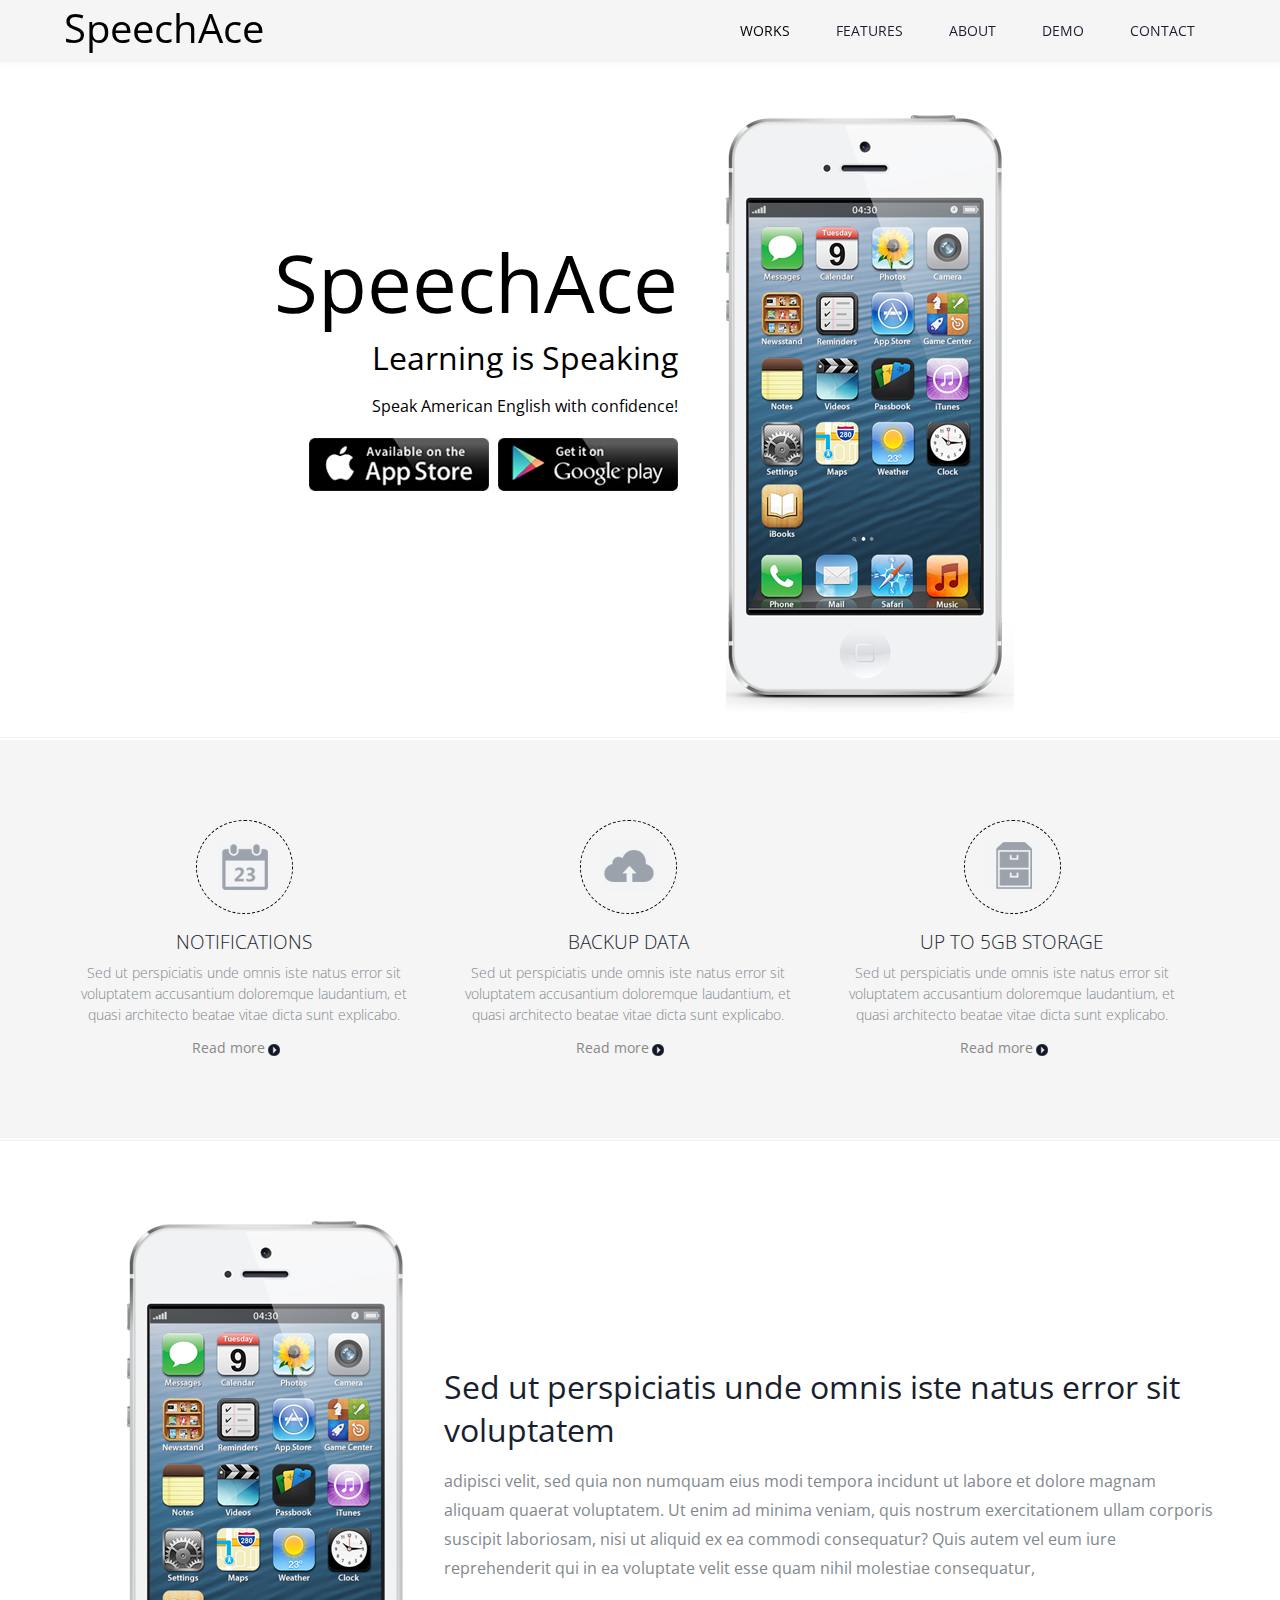
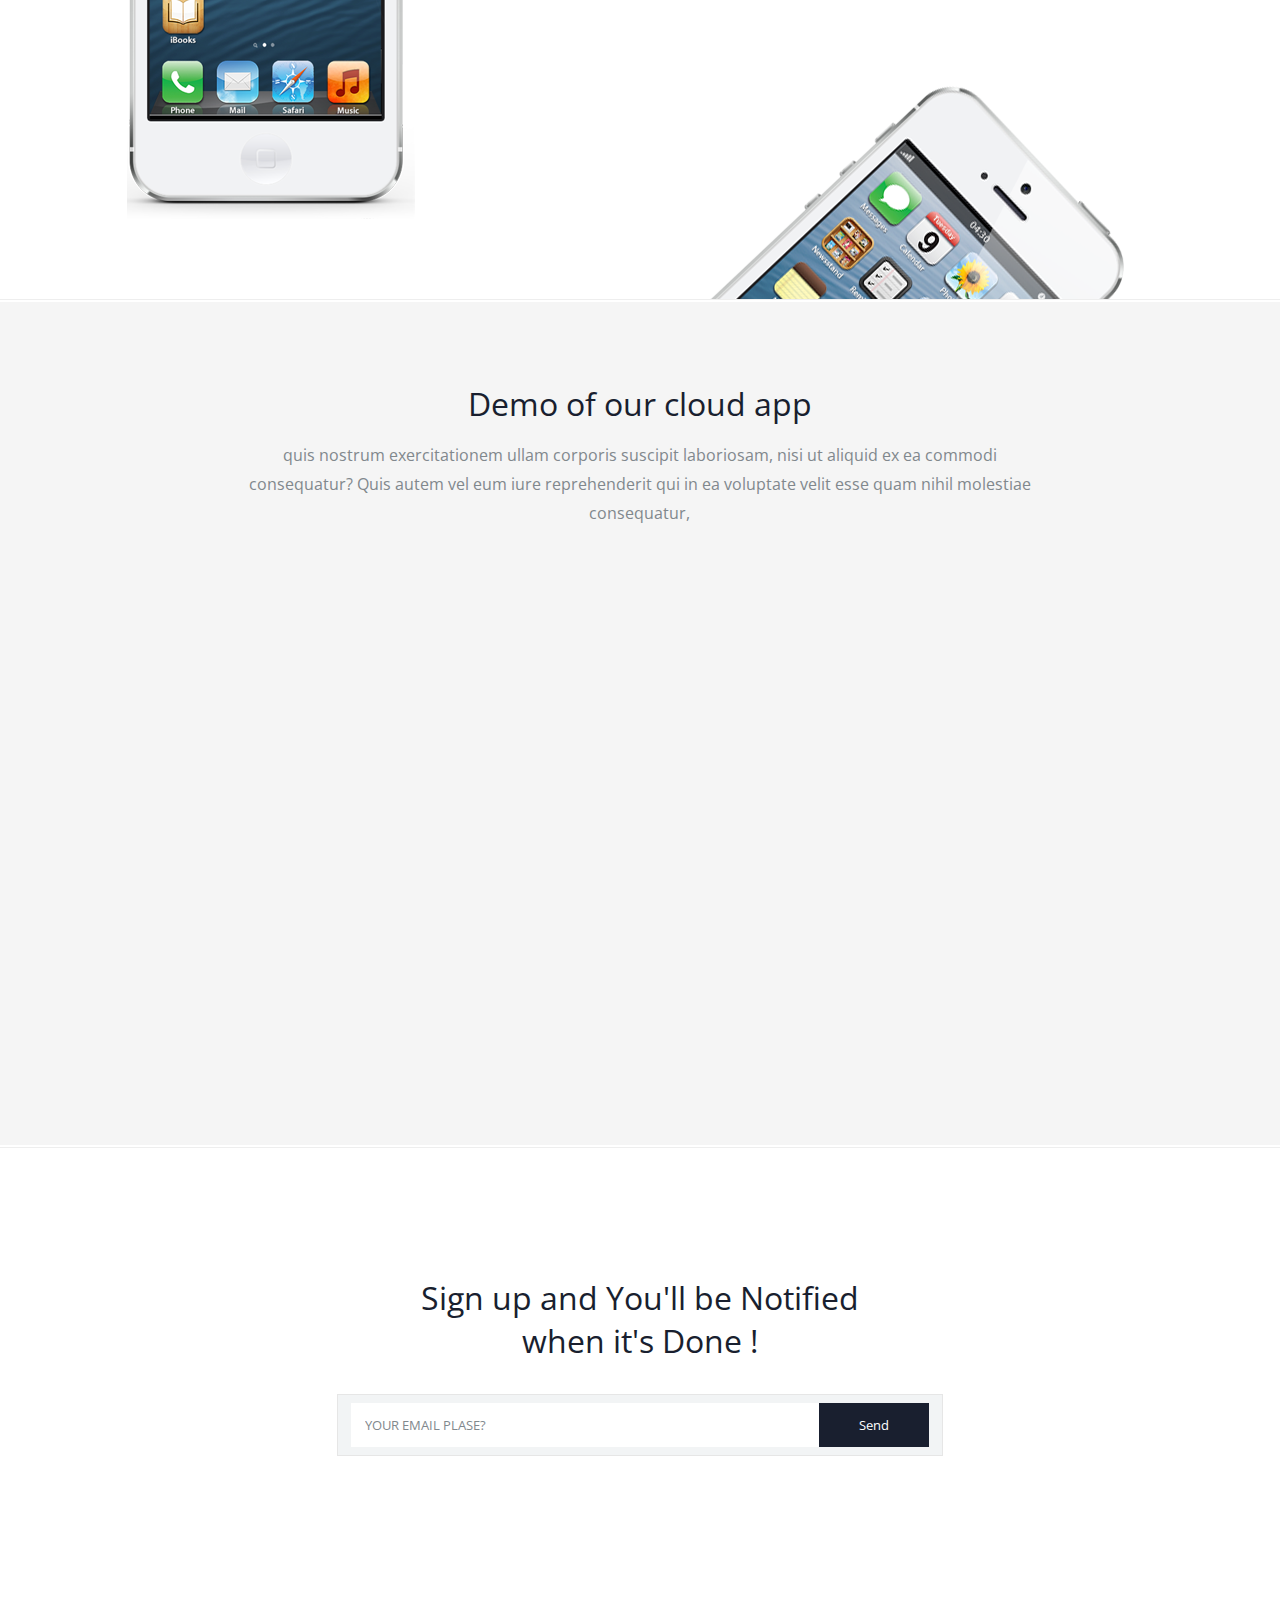
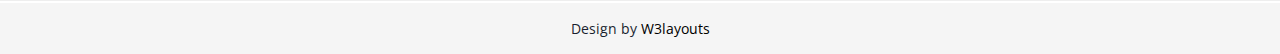
<file: mobile_app/index.html>
<!--
Author: W3layouts
Author URL: http://w3layouts.com
License: Creative Commons Attribution 3.0 Unported
License URL: http://creativecommons.org/licenses/by/3.0/
-->
<!DOCTYPE HTML>
<html>
<head>
	<title>SpeechAce - Speak great American English</title>
	<link href='css/style.css' rel='stylesheet' type='text/css' />
	<link href='http://fonts.googleapis.com/css?family=Open+Sans' rel='stylesheet' type='text/css'>
	<script type="text/javascript" src="https://ajax.googleapis.com/ajax/libs/jquery/1.9.1/jquery.min.js"></script>
	<script type="text/javascript" src="js/move-top.js"></script>
	<script type="text/javascript" src="js/easing.js"></script>
	<script type="text/javascript">
		jQuery(document).ready(function($) {
			$(".scroll").click(function(event){		
				event.preventDefault();
				$('html,body').animate({scrollTop:$(this.hash).offset().top},1200);
			});
		});
	</script>
</head>
<body>
<!---start-wrap---->
	<!---start-header---->
	<div class="header">
	<div class="wrap">
		<div class="logo">
			<a href="index.html">SpeechAce</a>
		</div>
		<div class="top-nav">
			<ul>
				<li class="active"><a href="#home" class="scroll">Works</a></li>
				<li><a href="#features" class="scroll">Features</a></li>
				<li><a href="#about" class="scroll">About</a></li>
				<li><a href="#demo" class="scroll">Demo</a></li>
				<li><a href="#contact" class="scroll">Contact</a></li>
			</ul>
		</div>
		<div class="clear"> </div>
	</div>
	<!---//End-header---->
	</div>
	<!---start-image-banner---->
	<div class="img-banner" id="home">
		<div class="img-banner-info">
			<h1><span>SpeechAce</span></h1>
			<h2>Learning is Speaking</h2>
			<p>Speak American English with confidence!</p>
			<div class="clear"> </div>
			<div class="info-btns">
				<ul>
					<li><a href="#"> </a></li>
					<li><a href="#"> </a></li>
				</ul>
			</div>
		</div>
		<div class="img-banner-pic">
		</div>
		<div class="clear"> </div>
	</div>

	<!---//End-image-banner---->
	<!---start-top-grids----->
	<div class="top-grids" id="features">
	<div class="wrap">
		<div class="top-grid">
			<a class="icon1" href="#"><span> </span> </a>
			<h3>Notifications</h3>
			<p>Sed ut perspiciatis unde omnis iste natus error sit voluptatem accusantium doloremque laudantium,<label> et quasi architecto beatae vitae dicta sunt explicabo.</label></p>
			<a class="btn" href="#">Read more<span> </span></a>
		</div>
		<div class="top-grid">
			<a class="icon2" href="#"><span> </span> </a>
			<h3>Backup data</h3>
			<p>Sed ut perspiciatis unde omnis iste natus error sit voluptatem accusantium doloremque laudantium,<label> et quasi architecto beatae vitae dicta sunt explicabo.</label></p>
			<a class="btn" href="#">Read more<span> </span></a>
		</div>
		<div class="top-grid">
			<a class="icon3" href="#"><span> </span> </a>
			<h3>Up to 5gb storage</h3>
			<p>Sed ut perspiciatis unde omnis iste natus error sit voluptatem accusantium doloremque laudantium,<label> et quasi architecto beatae vitae dicta sunt explicabo.</label></p>
			<a class="btn" href="#">Read more<span> </span></a>
		</div>
		<div class="clear"> </div>
	</div>
	</div>
	<!---//End-top-grids----->
	<!---start-mid-grids----->
	<div class="mid-grids" id="about">
		<div class="mid-grid-top">
		<div class="wrap">
			<div class="mid-grid-top-pic">
			</div>
			<div class="mid-grid-top-info">
				<h3>Sed ut perspiciatis unde omnis iste natus error sit voluptatem</h3>
				<p>adipisci velit, sed quia non numquam eius modi tempora incidunt ut labore et dolore magnam aliquam quaerat voluptatem. Ut enim ad minima veniam, quis nostrum exercitationem ullam corporis suscipit laboriosam, nisi ut aliquid ex ea commodi consequatur? Quis autem vel eum iure reprehenderit qui in ea voluptate velit esse quam nihil molestiae consequatur,</p>
			</div>
			<div class="clear"> </div>
		</div>
		</div>
		<div class="mid-grids-center" id="demo">
			<div class="wrap">
				<h3>Demo of our cloud app</h3>
				<p> quis nostrum exercitationem ullam corporis suscipit laboriosam, nisi ut aliquid ex ea commodi consequatur? Quis autem vel eum iure reprehenderit qui in ea voluptate velit esse quam nihil molestiae consequatur,</p>
				<iframe src="http://www.youtube.com/embed/WEDxy8AEwjQ" width="80%" height="500" frameborder="0" webkitallowfullscreen mozallowfullscreen allowfullscreen></iframe>
			</div>
		</div>
		<div class="mid-grids-bottom" id="contact">
			<div class="wrap">
				<h3>Sign up and You'll be Notified when it's Done !</h3>
				<form>
					<input type="text" class="textbox" value="Your email plase?" onfocus="this.value = '';" onblur="if (this.value == '') {this.value = 'Your email plase?';}"><input type="submit" value="Send" />
				</form>
			</div>
		</div>
	<!---//End-mid-grids----->
	<!---start-footer----->
	<div class="footer">
		<div class="wrap">
			<p>Design by <a href="http://w3layouts.com/">W3layouts</a></p>
			<script type="text/javascript">
			$(document).ready(function() {
				/*
				var defaults = {
		  			containerID: 'toTop', // fading element id
					containerHoverID: 'toTopHover', // fading element hover id
					scrollSpeed: 1200,
					easingType: 'linear' 
		 		};
				*/
				
				$().UItoTop({ easingType: 'easeOutQuart' });
				
			});
		</script>
    <a href="#" id="toTop" style="display: block;"><span id="toTopHover" style="opacity: 1;"></span></a>
		</div>
		</div>
	</div>
	<!---//End-footer----->
<!---//End-wrap---->
</body>
</html>
</file>
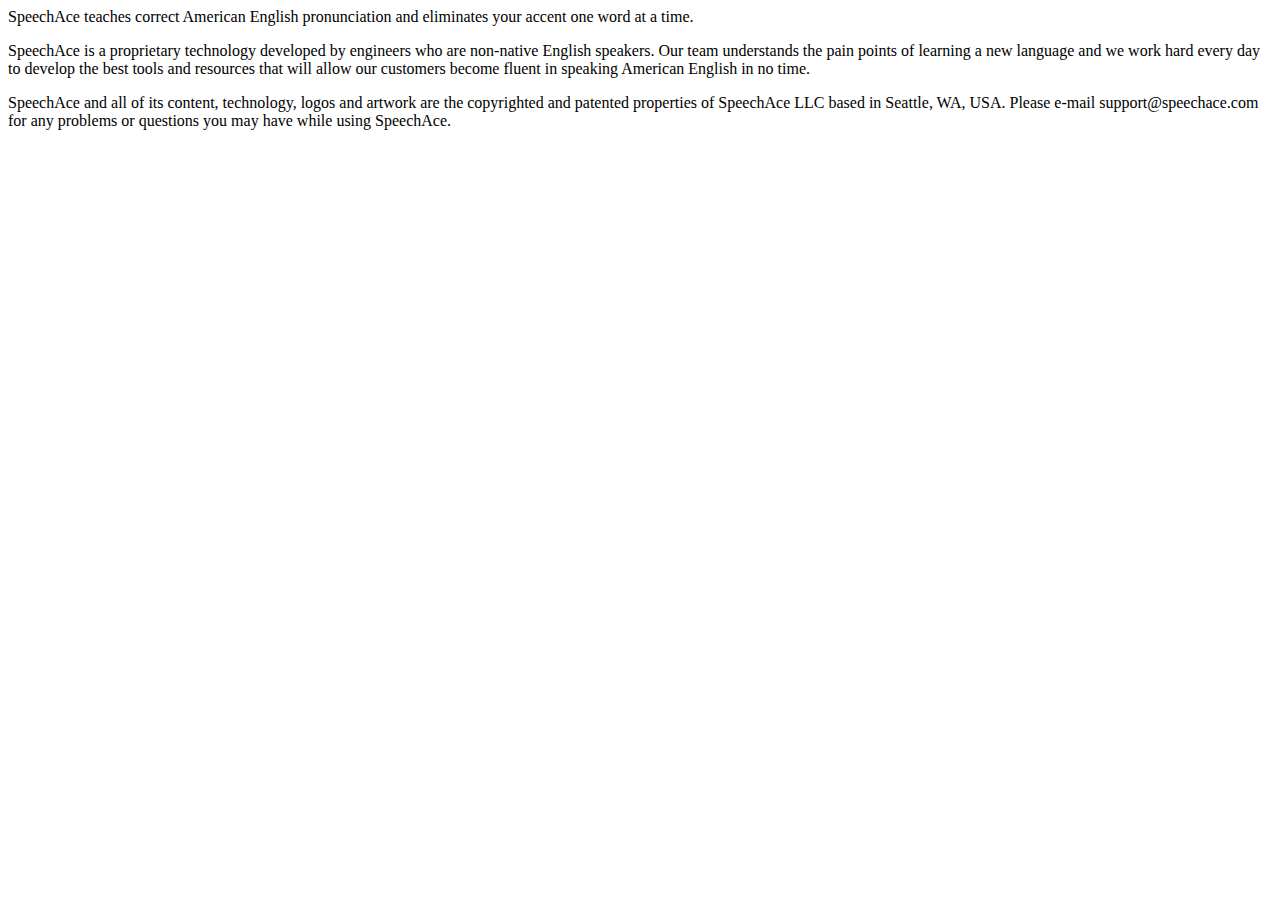
<file: info/about.html>
<html>
        <head>
                <title>About SpeechAce</title>
        </head>
        <body>
                <p>SpeechAce teaches correct American English pronunciation and eliminates your accent one word at a time.</p>

                <p> SpeechAce is a proprietary technology developed by engineers who are non-native English speakers. Our team understands
                the pain points of learning a new language and we work hard every day to develop the best tools and resources that will
                allow our customers become fluent in speaking American English in no time.
                </p>

                <p> SpeechAce and all of its content, technology, logos and artwork are the copyrighted and patented properties of SpeechAce LLC based in Seattle, WA, USA.
                Please e-mail support@speechace.com for any problems or questions you may have while using SpeechAce.
                </p>
        </body>
</html>
</file>
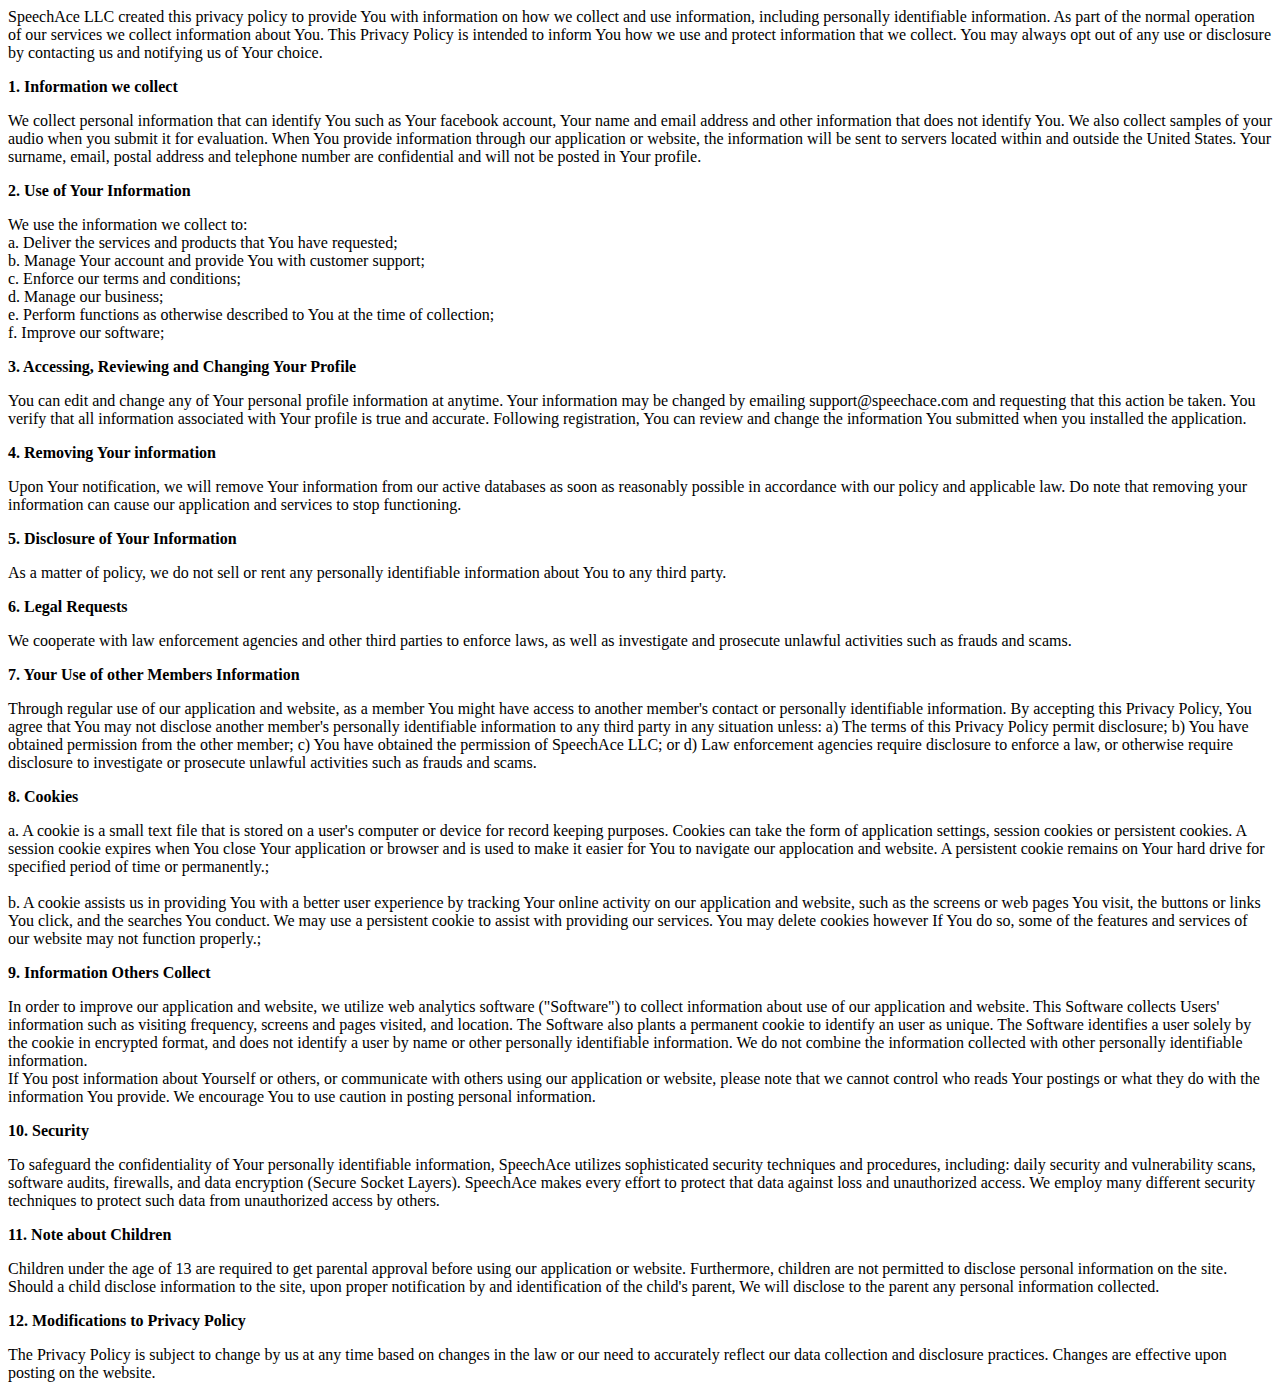
<file: info/privacy.html>
<html>
	<head>
		<title>Privacy Policy</title>
	</head>
	<body>
		<p>
		SpeechAce LLC created this privacy policy to provide You with information on how we collect and use information, including personally identifiable information. As part of the normal operation of our services we collect information about You. This Privacy Policy is intended to inform You how we use and protect information that we collect. You may always opt out of any use or disclosure by contacting us and notifying us of Your choice.
		</p>
		<p>
		
		<p><b>1. Information we collect</b></p>
		<p>We collect personal information that can identify You such as Your facebook account, Your name and email address and other information that does not identify You. We also collect samples of your audio when you submit it for evaluation. When You provide information through our application or website, the information will be sent to servers located within and outside the United States.
Your surname, email, postal address and telephone number are confidential and will not be posted in Your profile.
		</p>
		
		<p><b>2. Use of Your Information</b></p>
		<p>We use the information we collect to:<br/>
		a. Deliver the services and products that You have requested;<br/>
		b. Manage Your account and provide You with customer support;<br/>
		c. Enforce our terms and conditions;<br/>
		d. Manage our business;<br/>
		e. Perform functions as otherwise described to You at the time of collection;<br/>
		f. Improve our software;<br/>
		</p>

		<p><b>3. Accessing, Reviewing and Changing Your Profile</b></p>
		<p>You can edit and change any of Your personal profile information at anytime. Your information may be changed by emailing support@speechace.com and requesting that this action be taken. You verify that all information associated with Your profile is true and accurate. Following registration, You can review and change the information You submitted when you installed the application.
		</p>

		<p><b>4. Removing Your information</b></p>
		<p>Upon Your notification, we will remove Your information from our active databases as soon as reasonably possible in accordance with our policy and applicable law. Do note that removing your information can cause our application and services to stop functioning.
		</p>

		<p><b>5. Disclosure of Your Information</b></p>
		<p>As a matter of policy, we do not sell or rent any personally identifiable information about You to any third party.
		</p>

		<p><b>6. Legal Requests</b></p>
		<p>We cooperate with law enforcement agencies and other third parties to enforce laws, as well as investigate and prosecute unlawful activities such as frauds and scams.
		</p>

		<p><b>7. Your Use of other Members Information</b></p>
		<p>Through regular use of our application and website, as a member You might have access to another member's contact or personally identifiable information. By accepting this Privacy Policy, You agree that You may not disclose another member's personally identifiable information to any third party in any situation unless: a) The terms of this Privacy Policy permit disclosure; b) You have obtained permission from the other member; c) You have obtained the permission of SpeechAce LLC; or d) Law enforcement agencies require disclosure to enforce a law, or otherwise require disclosure to investigate or prosecute unlawful activities such as frauds and scams.
		</p>
		
		<p><b>8. Cookies</b></p>
		<p>
		a. A cookie is a small text file that is stored on a user's computer or device for record keeping purposes. Cookies can take the form of application settings, session cookies or persistent cookies. A session cookie expires when You close Your application or browser and is used to make it easier for You to navigate our applocation and website. A persistent cookie remains on Your hard drive for specified period of time or permanently.;<br/><br/>
		b. A cookie assists us in providing You with a better user experience by tracking Your online activity on our application and website, such as the screens or web pages You visit, the buttons or links You click, and the searches You conduct. We may use a persistent cookie to assist with providing our services. You may delete cookies however If You do so, some of the features and services of our website may not function properly.;<br/>
		</p>

		<p><b>9. Information Others Collect</b></p>
		<p>
		In order to improve our application and website, we utilize web analytics software ("Software") to collect information about use of our application and website. This Software collects Users' information such as visiting frequency, screens and pages visited, and location. The Software also plants a permanent cookie to identify an user as unique. The Software identifies a user solely by the cookie in encrypted format, and does not identify a user by name or other personally identifiable information. We do not combine the information collected with other personally identifiable information.<br/>
If You post information about Yourself or others, or communicate with others using our application or website, please note that we cannot control who reads Your postings or what they do with the information You provide. We encourage You to use caution in posting personal information.
		</p>

		<p><b>10. Security</b></p>
		<p>
		To safeguard the confidentiality of Your personally identifiable information, SpeechAce utilizes sophisticated security techniques and procedures, including: daily security and vulnerability scans, software audits, firewalls, and data encryption (Secure Socket Layers). SpeechAce makes every effort to protect that data against loss and unauthorized access. We employ many different security techniques to protect such data from unauthorized access by others.
		</p>

		<p><b>11. Note about Children</b></p>
		<p>
		Children under the age of 13 are required to get parental approval before using our application or website. Furthermore, children are not permitted to disclose personal information on the site. Should a child disclose information to the site, upon proper notification by and identification of the child's parent, We will disclose to the parent any personal information collected.
		</p>

		<p><b>12. Modifications to Privacy Policy</b></p>
		<p>
		The Privacy Policy is subject to change by us at any time based on changes in the law or our need to accurately reflect our data collection and disclosure practices. Changes are effective upon posting on the website.
		</p>
	</body>
</html>
</file>
<file: mobile_app/css/style.css>
/* reset */
html,body,div,span,applet,object,iframe,h1,h2,h3,h4,h5,h6,p,blockquote,pre,a,abbr,acronym,address,big,cite,code,del,dfn,em,img,ins,kbd,q,s,samp,small,strike,strong,sub,sup,tt,var,b,u,i,dl,dt,dd,ol,nav ul,nav li,fieldset,form,label,legend,table,caption,tbody,tfoot,thead,tr,th,td,article,aside,canvas,details,embed,figure,figcaption,footer,header,hgroup,menu,nav,output,ruby,section,summary,time,mark,audio,video{margin:0;padding:0;border:0;font-size:100%;font:inherit;vertical-align:baseline;}
article, aside, details, figcaption, figure,footer, header, hgroup, menu, nav, section {display: block;}
ol,ul{list-style:none;margin:0px;padding:0px;}
blockquote,q{quotes:none;}
blockquote:before,blockquote:after,q:before,q:after{content:'';content:none;}
table{border-collapse:collapse;border-spacing:0;}
/* start editing from here */
a{text-decoration:none;}
.txt-rt{text-align:right;}/* text align right */
.txt-lt{text-align:left;}/* text align left */
.txt-center{text-align:center;}/* text align center */
.float-rt{float:right;}/* float right */
.float-lt{float:left;}/* float left */
.clear{clear:both;}/* clear float */
.pos-relative{position:relative;}/* Position Relative */
.pos-absolute{position:absolute;}/* Position Absolute */
.vertical-base{	vertical-align:baseline;}/* vertical align baseline */
.vertical-top{	vertical-align:top;}/* vertical align top */
nav.vertical ul li{	display:block;}/* vertical menu */
nav.horizontal ul li{	display: inline-block;}/* horizontal menu */
img{max-width:100%;}
/*end reset*/
body{
	font-family: 'Open Sans', sans-serif;
}
/*---start-wrap-----*/
.wrap{
	width:80%;
	margin:0 auto;
}
/*---start-Header-----*/
.header{
	background: #f5f5f5;
	position: fixed;
	z-index: 999;
	top: 0px;
	width: 100%;
	border-bottom: 1px solid rgba(238, 238, 238, 0.49);
	-webkit-box-shadow: 0px 3px 5px rgba(60, 60, 60, 0.03);
	-moz-box-shadow: 0px 3px 5px rgba(60, 60, 60, 0.03);
	box-shadow: 0px 3px 5px rgba(60, 60, 60, 0.03);
}
.logo{
	float: left;
}
.logo a{
	color:#000;
	font-size:2.5em
}
.top-nav{
	float:right
}
.top-nav ul li{
	display:inline-block;
}
.top-nav ul li a{
	color: #191F2F;
	text-transform: uppercase;
	font-size: 0.875em;
	-webkit-transition: all 0.3s ease-out;
	-moz-transition: all 0.3s ease-out;
	-ms-transition: all 0.3s ease-out;
	-o-transition: all 0.3s ease-out;
	transition: all 0.3s ease-out;
	padding: 1.5em;
	display: block;
}
.top-nav li.active> a, .top-nav li> a:hover {
	color: #000;
}
/*---End-Header-----*/
/*----start-image-banner-----*/
.img-banner{
	padding: 7em 0 0 0;
	background-size: 100%;
	position: relative;
	margin: 2px 0;
	border: 1px solid #eee;
	border-right: 0;
	border-left: 0;
}
.img-banner-info{
	float: left;
	width: 50%;
	text-align: right;
	margin-top:7em;
}
.img-banner-info h1{
	font-size:5em;
}
.img-banner-info h1 span{
	color:#000;
}
.img-banner-info h2{
	font-size:2em;
}
.img-banner-pic {
	float: right;
	width: 47.3%;
	text-align: left;
	background: url(../images/img-sprit.png) no-repeat;
	height: 598px;
	margin-bottom: 1.5em;
}
.img-banner-info p{
	width:75%;
	float:right;
	margin-top:1em;
}
.info-btns ul li{
	display:inline-block;
}
.info-btns ul li:first-child{
	margin-right:5px;
}
.info-btns ul li:first-child a{
	width: 180px;
	height: 53px;
	display: block;
	background: url(../images/img-sprit.png) no-repeat #F2F4F5 -172px -879px;
}
.info-btns ul li:nth-child(2) a{
	width: 180px;
	height: 53px;
	display: block;
	background: url(../images/img-sprit.png) no-repeat #F2F4F5 -172px -826px;
}
.info-btns{
	margin-top: 1.3em;
}
/*----//End-image-banner-----*/
/*---start-top-grids-----*/
.top-grids{
	background:#f5f5f5;
	padding: 5em 0;
	margin: 2px 0;
}
.icon1{
	display: inline-block;
	padding: 1.3em;
	border-radius: 50%;
	-webkit-border-radius: 50%;
	-moz-border-radius: 50%;
	-o-border-radius: 50%;
	border: 1px dashed #000;
	-webkit-transition: all 0.3s ease-out;
	-moz-transition: all 0.3s ease-out;
	-ms-transition: all 0.3s ease-out;
	-o-transition: all 0.3s ease-out;
	transition: all 0.3s ease-out;
}
.icon1 span{
	height: 50px;
	width: 53px;
	display: block;
	background: url(../images/img-sprit.png) no-repeat #F2F4F5 0px -826px;
	vertical-align: middle;
}
.icon1 span:hover{
	height: 50px;
	width: 53px;
	display: block;
	background: url(../images/img-sprit.png) no-repeat #F2F4F5 0px -879px;
	vertical-align: middle;
}
.icon2{
	display: inline-block;
	padding: 1.3em;
	border-radius: 50%;
	-webkit-border-radius: 50%;
	-moz-border-radius: 50%;
	-o-border-radius: 50%;
	border: 1px dashed #000;
	-webkit-transition: all 0.3s ease-out;
	-moz-transition: all 0.3s ease-out;
	-ms-transition: all 0.3s ease-out;
	-o-transition: all 0.3s ease-out;
	transition: all 0.3s ease-out;
}
.icon2 span{
	height: 50px;
	width: 53px;
	display: block;
	background: url(../images/img-sprit.png) no-repeat #F2F4F5 -102px -827px;
	vertical-align: middle;
}
.icon2 span:hover{
	height: 50px;
	width: 53px;
	display: block;
	background: url(../images/img-sprit.png) no-repeat #F2F4F5 -102px -880px;
	vertical-align: middle;
}
.icon3{
	display: inline-block;
	padding: 1.3em;
	border-radius: 50%;
	-webkit-border-radius: 50%;
	-moz-border-radius: 50%;
	-o-border-radius: 50%;
	border: 1px dashed #000;
	-webkit-transition: all 0.3s ease-out;
	-moz-transition: all 0.3s ease-out;
	-ms-transition: all 0.3s ease-out;
	-o-transition: all 0.3s ease-out;
	transition: all 0.3s ease-out;
}
.icon3 span{
	height: 50px;
	width: 53px;
	display: block;
	background: url(../images/img-sprit.png) no-repeat #F2F4F5 -51px -828px;
	vertical-align: middle;
}
.icon3 span:hover{
	height: 50px;
	width: 53px;
	display: block;
	background: url(../images/img-sprit.png) no-repeat #F2F4F5 -51px -881px;
	vertical-align: middle;
}
.top-grid{
	text-align:center;
	width:31.33%;
	float:left;
	margin-right:2%;
}
.top-grid h3{
	font-size: 1.2em;
	text-transform: uppercase;
	color: #191F2F;
	font-weight: 300;
	margin-top: 0.5em;
}
.top-grid p{
	font-size: 0.875em;
	line-height: 1.5em;
	color: #81888d;
	font-weight: 300;
	margin: 0.5em 0 0.8em 0;
}
.top-grid:last-child{
	margin-right:0;
}
.btn{
	color: #888;
	font-size: 0.875em;
	margin: 1em 0;
	padding: 0px 17px 0px 0px;
}
.btn span{
	height: 12px;
	width: 12px;
	display: inline-block;
	background: url(../images/img-sprit.png) no-repeat -9px -814px;
	vertical-align: middle;
	margin-left: 3px;
}
.btn span:hover{
	color:#000;
	background: url(../images/img-sprit.png) no-repeat -21px -814px;
}
.btn:hover{
	color:#000;
}
/*---//End-top-grids-----*/
/*---start-mid-grids-----*/
.mid-grid-top {
	padding: 5em 0;
	border-top: 1px solid #eee;
	margin: 2px 0;
	border-bottom: 1px solid #eee;
	background: url(../images/divice-off.png) no-repeat 82% 100%;
}
.mid-grid-top-pic{
	float: left;
	width: 29%;
	text-align: right;
	background: url(../images/img-sprit.png) no-repeat 63px 0px;
	height: 598px;
}
.mid-grid-top-info{
	float: right;
	width: 68%;
	margin-top:9em;
}
.mid-grid-top-info h3{
	font-size:2em;
	color:#191F2F;
}
.mid-grid-top-info p{
	line-height: 1.8em;
	margin-top: 1em;
	color: #81888d;
}
.mid-grids-center{
	background: #f5f5f5;
	padding: 5em 0;
}
.mid-grids-center{
	text-align:center;
}
.mid-grids-center h3{
	font-size: 2em;
	color: #191F2F;
}
.mid-grids-center p{
	width: 70%;
	margin: 1em auto 2em auto;
	line-height: 1.8em;
	color: #81888d;
}
/*---End-mid-grids-----*/
/*---start-mid-grids-bottom-----*/
.mid-grids-bottom form{
	text-align: center;
	font-family: 'Open Sans', sans-serif;
	border: 1px solid #E6E6E6;
	width: 47%;
	margin: 0 auto;
	background: #F2F4F5;
	padding: 0.5em;
}
.mid-grids-bottom input[type="text"]{
	padding: 1em;
	font-family: 'Open Sans', sans-serif;
	outline:none;
	border: none;
	width: 76.33%;
	text-transform:uppercase;
	color: #81888d;
}
.mid-grids-bottom input[type="submit"]{
	background:#191F2F;
	border: none;
	padding: 1em 3em;
	font-family: 'Open Sans', sans-serif;
	color: #fff;
	cursor:pointer;
	-webkit-transition: all 0.3s ease-out;
	-moz-transition: all 0.3s ease-out;
	-ms-transition: all 0.3s ease-out;
	-o-transition: all 0.3s ease-out;
	transition: all 0.3s ease-out;
}
.mid-grids-bottom input[type="submit"]:hover{
	background: #000;
}
.mid-grids-bottom h3{
	text-align: center;
	font-size: 2em;
	width: 40%;
	margin: 0em auto 1em auto;
	color: #191F2F;
}
.mid-grids-bottom {
	padding: 8em 0 9em 0;
	border-top: 1px solid #eee;
	border-bottom: 1px solid #eee;
	margin: 2px 0;
}
/*---End-mid-grids-bottom-----*/
/*---start-footer----*/
.footer{
	text-align:center;
	background: #f5f5f5;
	padding:1em;
	position:relative;
}
.footer p{
	color: #191F2F;
	font-size:0.875em;
}
.footer p a{
	color:#000;
	-webkit-transition: all 0.3s ease-out;
	-moz-transition: all 0.3s ease-out;
	-ms-transition: all 0.3s ease-out;
	-o-transition: all 0.3s ease-out;
	transition: all 0.3s ease-out;
}
.footer p a:hover{
	color:#555;
}
/*---End-footer----*/
/*** move top **/
#toTop {
	display: none;
	text-decoration: none;
	position: fixed;
	bottom: 0px;
	right: 10px;
	overflow: hidden;
	width: 48px;
	height: 48px;
	border: none;
	text-indent: 100%;
	background: url(../images/img-sprit.png) no-repeat 0px -938px;
}
#toTopHover {
	width: 48px;
	height: 48px;
	display: block;
	overflow: hidden;
	float: right;
	opacity: 0;
	-moz-opacity: 0;
	filter: alpha(opacity=0);
}
#toTop:active, #toTop:focus {
	outline: none;
}
/*---//End-wrap-----*/
/*----responsive-design-----*/
@media only screen and (max-width: 1440px) and (min-width: 1366px) {
	.wrap{
		width:90%;
	}
}
@media only screen and (max-width: 1366px) and (min-width: 1280px) {
	.wrap{
		width:90%;
	}
	.mid-grids-bottom input[type="text"] {
		width: 75%;
	}
}
@media only screen and (max-width: 1280px) and (min-width: 1024px) {
	.wrap{
		width:90%;
	}
	.mid-grids-bottom input[type="text"] {
		width: 75%;
	}
	.mid-grids-bottom form {
		width: 51%;
	}
	.img-banner-pic {
		width: 43.3%;
	}
	.img-banner-info {
		width: 53%;
	}
	.mid-grid-top-pic {
		width: 31%;
	}
	.mid-grid-top-info {
		width: 67%;
	}
}
@media only screen and (max-width: 1024px) and (min-width: 768px) {
	.wrap{
		width:90%;
	}
	.mid-grids-bottom input[type="text"] {
		width: 75%;
	}
	.mid-grids-bottom form {
		width: 64%;
	}
	.img-banner-pic {
		width: 43.3%;
	}
	.img-banner-info {
		width: 53%;
	}
	.mid-grid-top-pic {
		width: 39%;
	}
	.mid-grid-top-info {
		width: 59%;
	}
	.mid-grids-bottom h3 {
		font-size: 2em;
		width: 50%;
	}
	.top-grid p label{
		display:none;
	}
	.top-grid p {
		margin: 0.5em 0;
	}
}
@media only screen and (max-width: 768px) and (min-width: 640px) {
	.wrap{
		width:90%;
	}
	.mid-grids-bottom input[type="text"] {
		width: 75%;
	}
	.mid-grids-bottom form {
		width: 85%;
	}
	.img-banner-pic {
		float: none;
		margin: 2em auto;
		text-align: center;
		width: 300px;
	}
	.img-banner-info p {
		width:90%;
		text-align:center;
		float:none;
		margin:1em auto 0 auto;
	}
	.img-banner-info {
		float:none;
		width:100%;
		text-align:center;
		margin-top:1em;
	}
	.img-banner {
		padding: 0em 0 0 0;
	}
	.mid-grid-top-pic {
		width:396px;
		float:none;
		text-align:center;
		margin:0 auto;
	}
	.mid-grid-top-info {
		width: 100%;
		float:none;
		margin-top:2em;
	}
	.mid-grids-bottom h3 {
		font-size: 2em;
		width: 67%;
	}
	.mid-grids-center p {
		width: 90%;
	}
	.top-grid p label{
		display:none;
	}
	.top-grid p {
		margin: 0.5em 0;
	}
	.logo {
		float: none;
		text-align:center;
		margin-top: 0em;
		padding-top:0.6em;
	}
	.top-nav {
		float: none;
		text-align:center;
	}
	.top-grid {
		text-align: center;
		width:100%;
		float: none;
		margin-right: 0%;
		margin-bottom:1em;
	}
}
@media only screen and (max-width: 640px) and (min-width: 480px) {
	.wrap{
		width:90%;
	}
	.mid-grids-bottom input[type="text"] {
		width: 70%;
	}
	.mid-grids-bottom form {
		width: 85%;
	}
	.img-banner-pic {
		float: none;
		margin: 2em auto;
		text-align: center;
		width: 300px;
	}
	.img-banner-info p {
		width:90%;
		text-align:center;
		float:none;
		margin:1em auto 0 auto;
	}
	.img-banner-info {
		float:none;
		width:100%;
		text-align:center;
		margin-top:1em;
	}
	.img-banner {
		padding: 0em 0 0 0;
	}
	.mid-grid-top-pic {
		width:396px;
		float:none;
		text-align:center;
		margin:0 auto;
	}
	.mid-grid-top-info {
		width: 100%;
		float:none;
		margin-top:2em;
	}
	.mid-grids-bottom h3 {
		font-size: 2em;
		width: 67%;
	}
	.mid-grids-center p {
		width: 90%;
	}
	.top-grid p label{
		display:none;
	}
	.top-grid p {
		margin: 0.5em 0;
	}
	.logo {
		float: none;
		text-align:center;
		margin-top: 0em;
		padding-top:0.6em;
	}
	.top-nav {
		float: none;
		text-align:center;
	}
	.top-grid {
		text-align: center;
		width:100%;
		float: none;
		margin-right: 0%;
		margin-bottom:1em;
	}
}
@media only screen and (max-width: 480px) and (min-width: 320px) {
	.wrap{
		width:90%;
	}
	.mid-grids-bottom input[type="text"] {
		width: 60.2%;
	}
	.mid-grids-bottom form {
		width: 85%;
	}
	.img-banner-pic {
		float: none;
		margin: 2em auto;
		text-align: center;
		width: 300px;
	}
	.img-banner-info p {
		width:90%;
		text-align:center;
		float:none;
		margin:1em auto 0 auto;
	}
	.img-banner-info {
		float:none;
		width:100%;
		text-align:center;
		margin-top:1em;
	}
	.img-banner {
		padding: 0em 0 0 0;
	}
	.mid-grid-top-pic {
		width:396px;
		float:none;
		text-align:center;
		margin:0 auto;
	}
	.mid-grid-top-info {
		width: 100%;
		float:none;
		margin-top:2em;
	}
	.mid-grids-bottom h3 {
		font-size: 2em;
		width: 82%;
	}
	.mid-grids-center p {
		width: 90%;
	}
	.top-grid p label{
		display:none;
	}
	.top-grid p {
		margin: 0.5em 0;
	}
	.logo {
		float: none;
		text-align:center;
		margin-top: 0em;
		padding-top:0.6em;
	}
	.top-nav {
		float: none;
		text-align:center;
	}
	.top-grid {
		text-align: center;
		width:100%;
		float: none;
		margin-right: 0%;
		margin-bottom:1em;
	}
	.top-nav ul li a {
		padding: 2.2em 0.8em;
	}
	.img-banner-info h1 {
		font-size: 3.5em;
	}
}
@media only screen and (max-width: 320px) and (min-width: 240px) {
	.wrap{
		width:95%;
	}
	.mid-grids-bottom input[type="text"] {
		width: 60.2%;
	}
	.mid-grids-bottom form {
		width: 85%;
	}
	.img-banner-pic {
		float: none;
		margin: 2em auto;
		text-align: center;
		width: 278px;
	}
	.mid-grid-top {
		padding: 0em 0;
	}
	.mid-grids-bottom {
		padding: 2em 0;
	}
	.mid-grids-bottom input[type="submit"] {
		padding: 1em 1.3em;
	}
	.img-banner-info p {
		width:90%;
		text-align:center;
		float:none;
		margin:1em auto 0 auto;
	}
	.img-banner-info {
		float:none;
		width:100%;
		text-align:center;
		margin-top:1em;
	}
	.img-banner {
		padding: 0em 0 0 0;
	}
	.mid-grid-top-pic {
		display:none;
	}
	.mid-grid-top-info {
		width: 100%;
		float:none;
		margin-top:2em;
	}
	.mid-grids-bottom h3 {
		font-size: 2em;
		width: 82%;
	}
	.mid-grids-center p {
		width: 90%;
	}
	.top-grid p label{
		display:none;
	}
	.top-grid p {
		margin: 0.5em 0;
	}
	.logo {
		float: none;
		text-align:center;
		margin-top: 0em;
		padding-top:0.6em;
	}
	.top-nav {
		float: none;
		text-align:center;
	}
	.top-grid {
		text-align: center;
		width:100%;
		float: none;
		margin-right: 0%;
		margin-bottom:1em;
	}
	.top-nav ul li a {
		padding: 2.2em 0.2em;
		font-size: 0.8em;
	}
	.img-banner-info h1 {
		font-size: 2.5em;
	}
	.img-banner-info h2 {
		font-size: 1.5em;
	}
}
</file>
